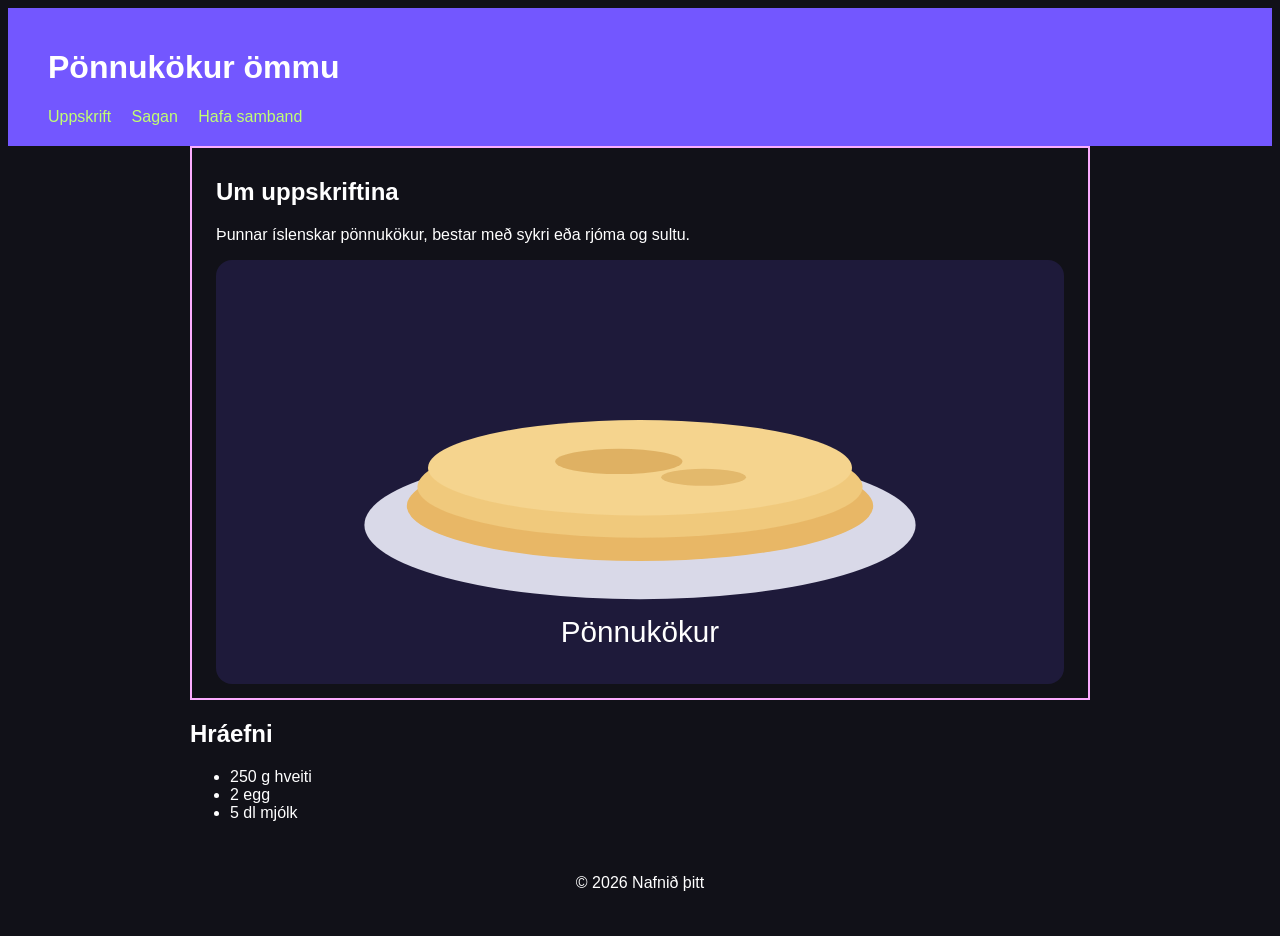
<file: finndu-villurnar/index.html>
<!doctype html>
<html lang="is">
  <head>
    <meta charset="UTF-8" />
    <meta name="viewport" content="width=device-width, initial-scale=1.0" />
    <title>Finndu villurnar</title>
    <link rel="stylesheet" href="style.css" />
  </head>
  <body>
    <header>
      <h1>Pönnukökur ömmu</h1>
      <nav>
        <a href="index.html">Uppskrift</a>
        <a href="saga.html">Sagan</a>
        <a href="hafa-samband.html">Hafa samband</a>
      </nav>
    </header>

    <main>
      <section class="kort">
        <h2>Um uppskriftina</h2>
        <p>Þunnar íslenskar pönnukökur, bestar með sykri eða rjóma og sultu.</p>
        <img src="myndir/pannukokur.svg" alt="Stafli af pönnukökum" />
      </section>

      <section>
        <h2>Hráefni</h2>
        <ul>
          <li>250 g hveiti</li>
          <li>2 egg</li>
          <li>5 dl mjólk</li>
        </ul>
      </section>
    </main>

    <footer>
      <p>&copy; 2026 Nafnið þitt</p>
    </footer>
  </body>
</html>
</file>
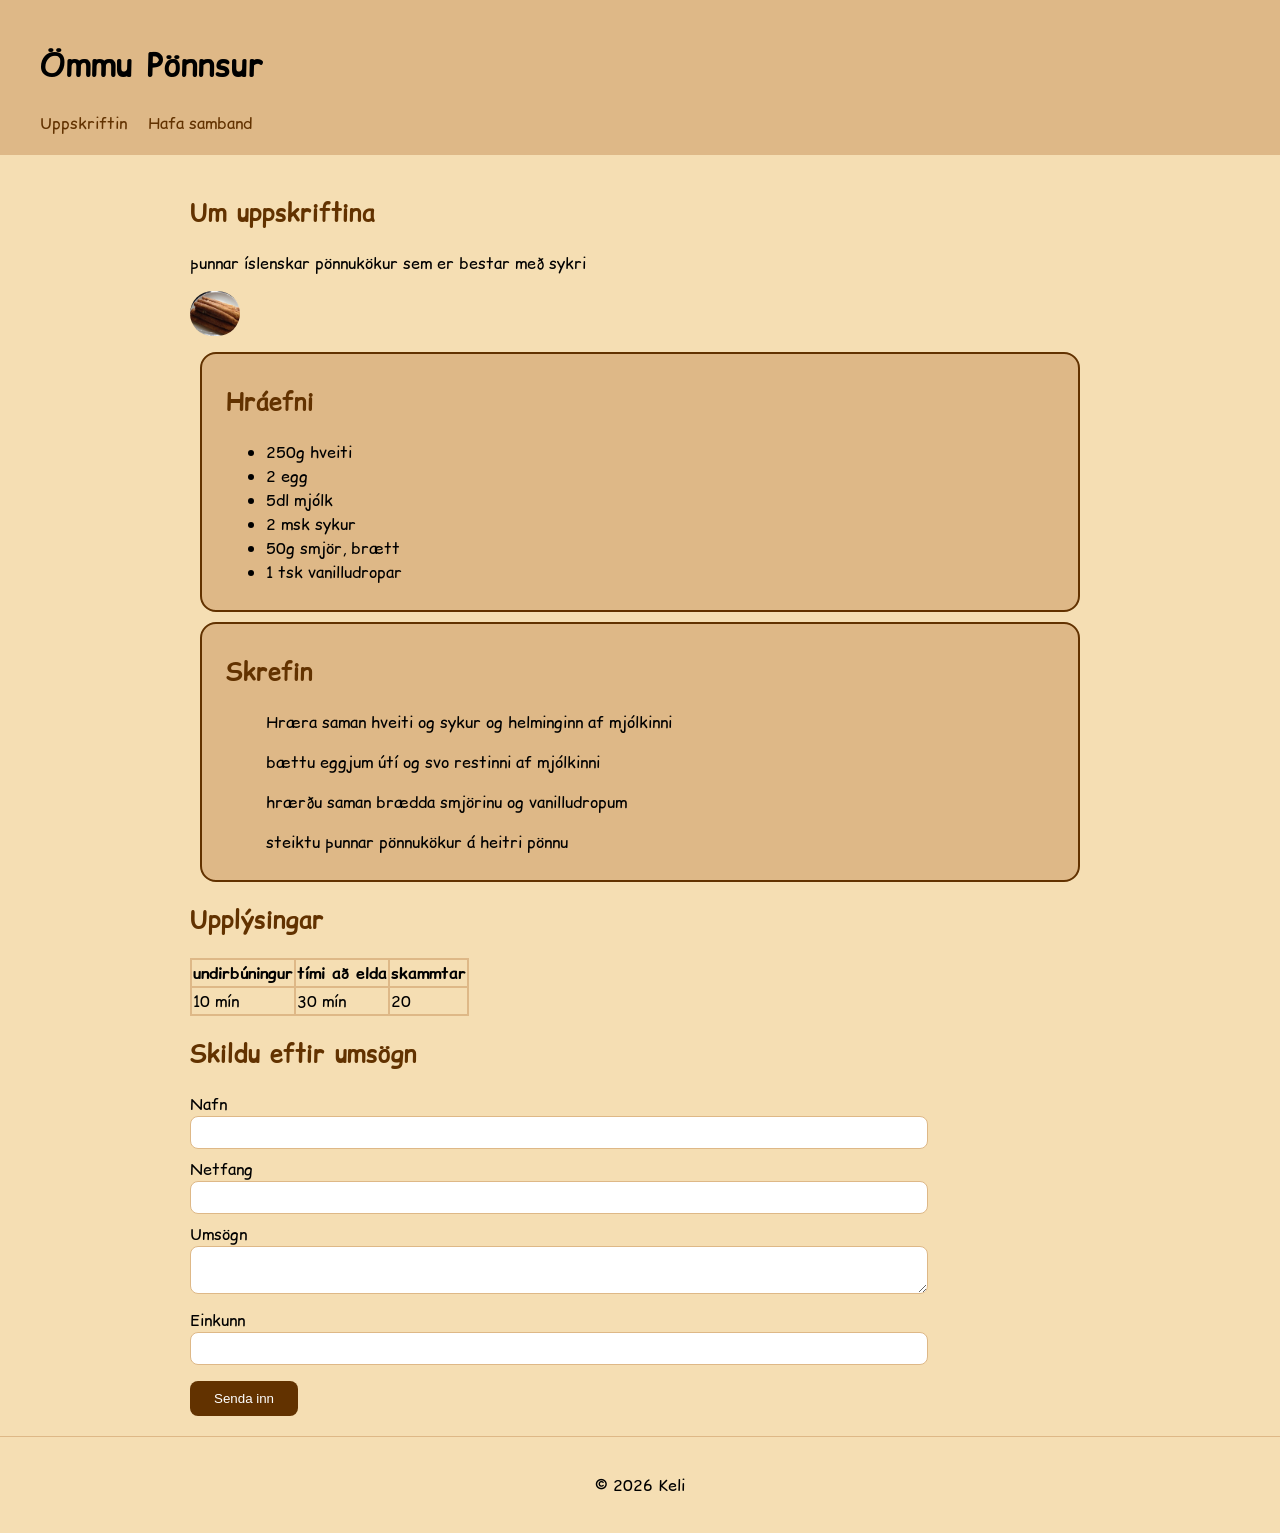
<file: timi5.html>
<!doctype html>
<html lang="is">
  <head>
    <meta charset="UTF-8" />
    <meta name="viewport" content="width=device-width, initial-scale=1.0" />
    <title>Pönnsur</title>
    <link rel="preconnect" href="https://fonts.googleapis.com" />
    <link rel="preconnect" href="https://fonts.gstatic.com" crossorigin />
    <link
      href="https://fonts.googleapis.com/css2?family=Comic+Relief:wght@400;700&family=Libre+Caslon+Condensed:ital,wght@0,400..700;1,400..700&display=swap"
      rel="stylesheet"
    />
    <link rel="stylesheet" href="style.css" />
  </head>

  <body>
    <header>
      <h1>Ömmu Pönnsur</h1>
      <nav>
        <a href="timi5.html">Uppskriftin</a>
        <a href="hafa-samband.html">Hafa samband</a>
      </nav>
    </header>
    <main>
      <section>
        <h2>Um uppskriftina</h2>
        <p>þunnar íslenskar pönnukökur sem er bestar með sykri</p>
        <img src="myndir/images.jpg" alt="íslenskar pönnukökur" />
      </section>
      <section class="kort">
        <h2>Hráefni</h2>
        <ul>
          <li>250g hveiti</li>
          <li>2 egg</li>
          <li>5dl mjólk</li>
          <li>2 msk sykur</li>
          <li>50g smjör, brætt</li>
          <li>1 tsk vanilludropar</li>
        </ul>
      </section>
      <section class="kort">
        <h2>Skrefin</h2>
        <ol>
          Hræra saman hveiti og sykur og helminginn af mjólkinni
        </ol>
        <ol>
          bættu eggjum útí og svo restinni af mjólkinni
        </ol>
        <ol>
          hrærðu saman brædda smjörinu og vanilludropum
        </ol>
        <ol>
          steiktu þunnar pönnukökur á heitri pönnu
        </ol>
      </section>
      <section>
        <h2>Upplýsingar</h2>
        <table border="1">
          <tr>
            <th>undirbúningur</th>
            <th>tími að elda</th>
            <th>skammtar</th>
          </tr>
          <tr>
            <td>10 mín</td>
            <td>30 mín</td>
            <td>20</td>
          </tr>
        </table>
      </section>
      <section>
        <h2>Skildu eftir umsögn</h2>
        <form>
          <label for="nafn">Nafn</label>
          <input type="text" id="nafn" />

          <label for="netfang">Netfang</label>
          <input type="email" id="netfang" />

          <label for="umsogn">Umsögn</label>
          <textarea id="umsogn"></textarea>

          <label for="einkunn">Einkunn</label>
          <input type="number" id="einkunn" min="1" max="5" />
          <button type="submit">Senda inn</button>
        </form>
      </section>
    </main>
    <footer>
      <p>&copy; 2026 Keli</p>
    </footer>
  </body>
</html>
</file>
<file: finndu-villurnar/style.css>
body {
  background-color: #111118;
  color: white;
  font-family: sans-serif;
}

header {
  background-color: #7357ff;
  padding: 20px 40px;
}

nav a {
  color: #c1ff72;
  text-decoration: none;
  margin-right: 16px;
}

main {
  max-width: 900px;
  margin: 0 auto;
}

img {
  width: 100%;
  border-radius: 16px;
}

.kort {
  border: 2px solid #fcacff;
  padding: 10px 24px;
}

footer {
  text-align: center;
  padding: 20px;
}
</file>
<file: style.css>
body {
  font-family: "Comic Relief", serif;
  margin: 0;
  line-height: 1.5;
  color: 555;
  background-color: wheat;
}

header {
  background-color: burlywood;
  padding: 20px 40px;
}

nav a {
  color: rgb(98, 50, 0);
  text-decoration: none;
  margin-right: 16px;
}

nav a:hover {
  font-weight: bold;
  color: rgb(98, 50, 0);
}

main {
  max-width: 900px;
  margin: 0 auto;
  padding: 20px;
}

img {
  width: 50px;
  border-radius: 50px;
}

h2 {
  color: rgb(98, 50, 0);
}

.kort {
  background-color: burlywood;
  border: 2px solid rgb(98, 50, 0);
  padding: 10px 24px;
  border-radius: 16px;
  margin: 10px;
}

table {
  border-collapse: collapse;
}

th,
td {
  border: 2px solid burlywood;
}

label {
  display: block;
  margin-top: 8px;
}

input,
textarea {
  width: 80%;
  padding: 8px;
  border: 1px solid burlywood;
  border-radius: 8px;
}

button {
  margin-top: 16px;
  padding: 10px 24px;
  border-radius: 8px;
  border: none;
  background-color: rgb(98, 50, 0);
  color: white;
  display: block;
}

button:hover {
  cursor: pointer;
  font-weight: bold;
  background-color: burlywood;
}

footer {
  text-align: center;
  padding: 20px;
  border-top: 1px solid burlywood;
}
</file>
